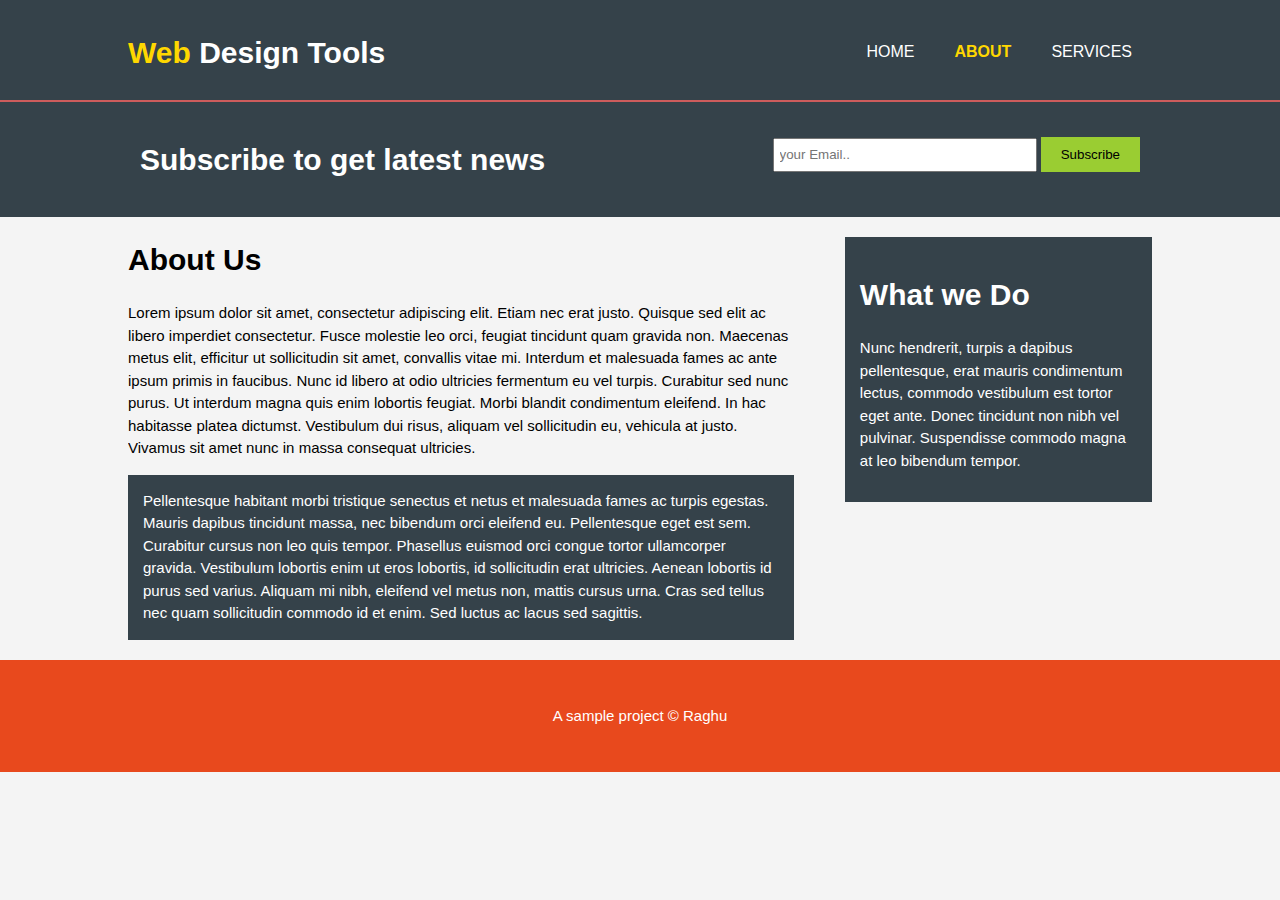
<file: about.html>
<!DOCTYPE html>
<html lang="en">

<head>
    <meta charset="UTF-8">
    <meta http-equiv="X-UA-Compatible" content="IE=edge">
    <meta name="viewport" content="width=device-width, initial-scale=1.0">

    <!-- For SEO -->
    <meta name="keywors" content="web, page, design">
    <meta name="author" content="Raghu">
    <title>About</title>
    <link rel="stylesheet" href="./css/style.css">
</head>

<body>
    <header>
        <div class="container">
            <div id="branding">
                <h1><span class="highlight">Web</span> Design Tools</h1>
            </div>
            <nav>
                <ul>
                    <li><a href="index.html">Home</a></li>
                    <li class="current"><a href="about.html">About</a></li>
                    <li><a href="services.html">Services</a></li>
                </ul>
            </nav>
        </div>
    </header>

    <section id="newsletter">
        <div class="container">
            <h1>Subscribe to get latest news</h1>
            <form>
                <input type="email" placeholder="your Email..">
                <button type="submit" class="button_1">Subscribe</button>
            </form>
        </div>
    </section>

    <section id="main">
        <div class="container">
            <article id="main-col">
                <h1 class="page-title">About Us</h1>
                <p>


                    Lorem ipsum dolor sit amet, consectetur adipiscing elit. Etiam nec erat justo. Quisque sed elit ac
                    libero imperdiet consectetur. Fusce molestie leo orci, feugiat tincidunt quam gravida non. Maecenas
                    metus elit, efficitur ut sollicitudin sit amet, convallis vitae mi. Interdum et malesuada fames ac
                    ante ipsum primis in faucibus. Nunc id libero at odio ultricies fermentum eu vel turpis. Curabitur
                    sed nunc purus. Ut interdum magna quis enim lobortis feugiat. Morbi blandit condimentum eleifend. In
                    hac habitasse platea dictumst. Vestibulum dui risus, aliquam vel sollicitudin eu, vehicula at justo.
                    Vivamus sit amet nunc in massa consequat ultricies.
                </p>

                <p class="dark">
                    Pellentesque habitant morbi tristique senectus et netus et malesuada fames ac turpis egestas. Mauris
                    dapibus tincidunt massa, nec bibendum orci eleifend eu. Pellentesque eget est sem. Curabitur cursus
                    non leo quis tempor. Phasellus euismod orci congue tortor ullamcorper gravida. Vestibulum lobortis
                    enim ut eros lobortis, id sollicitudin erat ultricies. Aenean lobortis id purus sed varius. Aliquam
                    mi nibh, eleifend vel metus non, mattis cursus urna. Cras sed tellus nec quam sollicitudin commodo
                    id et enim. Sed luctus ac lacus sed sagittis.
                </p>
            </article>

            <aside id="sidebar">
                <div class="dark">
                    <h1>What we Do</h1>
                    <p>
                        Nunc hendrerit, turpis a dapibus pellentesque, erat mauris condimentum lectus, commodo
                        vestibulum
                        est tortor eget ante. Donec tincidunt non nibh vel pulvinar. Suspendisse commodo magna at leo
                        bibendum tempor.
                    </p>

                </div>
            </aside>
        </div>
    </section>

    <footer>
        <p>A sample project &copy; Raghu</p>
    </footer>
</body>

</html>
</file>
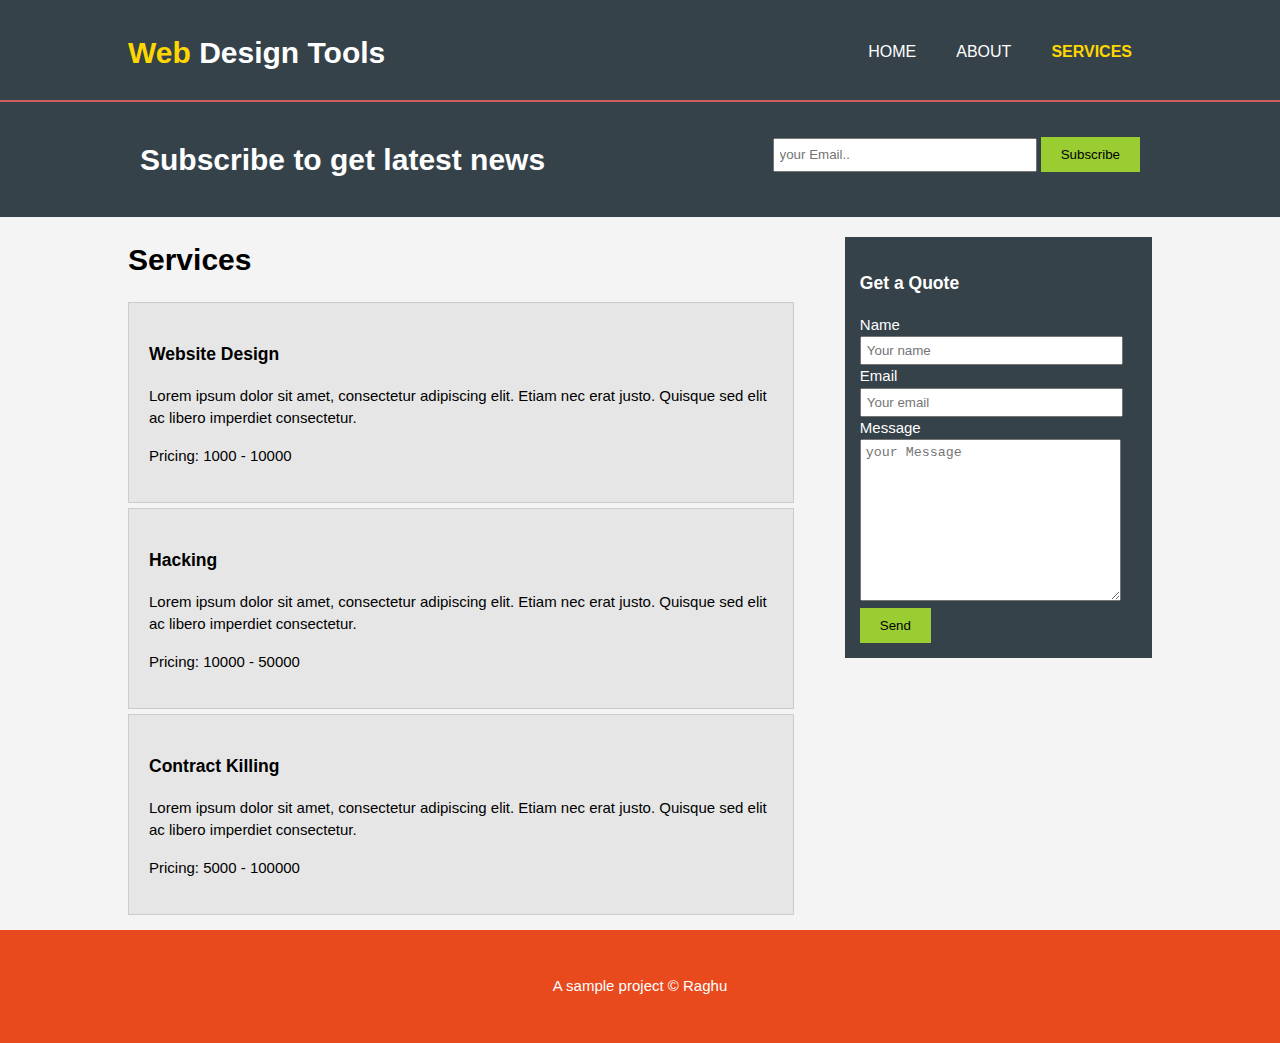
<file: services.html>
<!DOCTYPE html>
<html lang="en">

<head>
    <meta charset="UTF-8">
    <meta http-equiv="X-UA-Compatible" content="IE=edge">
    <meta name="viewport" content="width=device-width, initial-scale=1.0">

    <!-- For SEO -->
    <meta name="keywors" content="web, page, design">
    <meta name="author" content="Raghu">
    <title>Services</title>
    <link rel="stylesheet" href="./css/style.css">
</head>

<body>
    <header>
        <div class="container">
            <div id="branding">
                <h1><span class="highlight">Web</span> Design Tools</h1>
            </div>
            <nav>
                <ul>
                    <li><a href="index.html">Home</a></li>
                    <li><a href="about.html">About</a></li>
                    <li class="current"><a href="services.html">Services</a></li>
                </ul>
            </nav>
        </div>
    </header>

    <section id="newsletter">
        <div class="container">
            <h1>Subscribe to get latest news</h1>
            <form>
                <input type="email" placeholder="your Email..">
                <button type="submit" class="button_1">Subscribe</button>
            </form>
        </div>
    </section>

    <section id="main">
        <div class="container">
            <article id="main-col">
                <h1 class="page-title">Services</h1>
                <ul id="services">
                    <li>
                        <h3>Website Design</h3>
                        <p>Lorem ipsum dolor sit amet, consectetur adipiscing elit. Etiam nec erat justo. Quisque sed
                            elit ac libero imperdiet consectetur. </p>
                        <p>Pricing: 1000 - 10000</p>
                    </li>
                    <li>
                        <h3>Hacking</h3>
                        <p>Lorem ipsum dolor sit amet, consectetur adipiscing elit. Etiam nec erat justo. Quisque sed
                            elit ac libero imperdiet consectetur. </p>
                        <p>Pricing: 10000 - 50000</p>
                    </li>
                    <li>
                        <h3>Contract Killing</h3>
                        <p>Lorem ipsum dolor sit amet, consectetur adipiscing elit. Etiam nec erat justo. Quisque sed
                            elit ac libero imperdiet consectetur. </p>
                        <p>Pricing: 5000 - 100000</p>
                    </li>
                </ul>
            </article>

            <aside id="sidebar">
                <div class="dark">
                    <h3>Get a Quote</h3>

                    <form class="quote">
                        <div>
                            <label>Name</label><br>
                            <input type="text" placeholder="Your name">
                        </div>
                        <div>
                            <label>Email</label><br>
                            <input type="email" placeholder="Your email">
                        </div>
                        <div>
                            <label>Message</label><br>
                            <textarea placeholder="your Message" cols="30" rows="10"></textarea>
                        </div>
                        <button type="submit" class="button_1">Send</button>
                    </form>
                </div>
            </aside>
        </div>
    </section>

    <footer>
        <p>A sample project &copy; Raghu</p>
    </footer>
</body>

</html>
</file>
<file: css/style.css>
body  {
    /* font-family: Arial, Helvetica, sans-serif;
    font-size: 15px;
    line-height: 1.5; */

    font : 15px/1.5 Arial, Helvetica, sans-serif;
    margin: 0;
    padding: 0;
    background-color: #f4f4f4;
}

/* Global CSS */
.container {
    width: 80%;
    margin: auto;
    overflow: hidden;
}
ul {
    margin: 0;
    padding: 0;
}
.button_1 {
    height: 35px;
    border: none;
    background: yellowgreen;
    padding: 0 20px 0 20px;
    color: black;
}

.dark {
    background-color: #35424a;
    padding: 15px;
    color: #ffffff;
    margin-top: 10px;
    margin-bottom: 10px;
}
/* header */

header {
    background-color: #35424a;
    color: #ffffff;
    padding-top: 30px;
    min-height: 70px;
    border-bottom: indianred solid 2px;
}

header a {
    color: #ffffff;
    font-size: 16px;
    text-decoration: none;
    text-transform: uppercase;
}

header li {
    float: left;
    display: inline;
    padding: 0 20px 0 20px;
}
header #branding {
    float: left;
}
#branding h1 {
    margin: 0;
}
header nav {
    float: right;
    margin-top: 10px;
}

header .highlight, header .current a {
    color: gold;
    font-weight: bold;
}

header a:hover {
    color: goldenrod;
    font-weight: bold;
}

#showcase {
    min-height: 400px;
    background: url(../img/shocase.jpg) no-repeat -600px;
    /* background-position: center; */
    /* background-size: cover; */
    text-align: center;
    color: #ffffff;
}
#showcase h1 {
    margin-top: 100px;
    font-size: 55px;
    margin-bottom: 10px;
}
#showcase p {
    font-size: 20px;
    word-spacing: 0.1em;
    letter-spacing: 0.1em;
}
#newsletter {
    padding: 15px;
    color: #ffffff;
    background : #35424a;
}

#newsletter h1 {
    float: left;
}
#newsletter form {
    float: right;
    margin-top: 20px;
}

#newsletter input[type="email"] {
    height: 20px;
    width: 250px;
    padding: 5px;
}

/* boxes */

#boxes .container {
    margin-top: 20px;
    display: flex;
    justify-content: space-around;
}

#boxes .box {
    /* width: 30%;
    float: left;
    padding: 10px;
    letter-spacing: .2em;
    text-align: center;*/
} 

#boxes img {
    height: 100px;
    /* width: 100px; */
    
}

/* Sidebar */

#sidebar {
    float: right;
    width: 30%;
    margin-top: 10px;
}

#main-col {
    width: 65%;
    float: left;
}

/* services */
#services li{
    list-style: none;
    padding: 20px;
    border: solid 1px #cccccc;
    margin-bottom: 5px;
    background-color: #e6e6e6;
}

#sidebar .quote input,
#sidebar .quote textarea {
    width: 90%;
    padding: 5px;
}

footer {
    background-color: #e8491d;
    color: #ffffff;
    padding: 30px;
    margin-top: 10px;
    text-align: center;
}

/* media queries */
@media (max-width: 768px) {
    header #branding,
    header nav,
    header nav li,
    #newsletter h1,
    #newsletter form,
    #main-col,
    #sidebar{
        float: none;
        text-align: center;
        width: 100%;
    }
    header {
        padding-bottom: 20px;
    }
    #showcase h1 {
        margin-top: 40px;
    }

    #newsletter button{
        display : block;
        width: 100%;
    }
    .quote button {
        display: block;
        margin-left: 20px;
        width: 92%;
    }
    #newsletter form input[type="email"] {
        width: 100%;
        margin-bottom: 5px;
    }
    #boxes .container {
        margin-top: 20px;
        flex-direction: column;
    }
}
</file>
